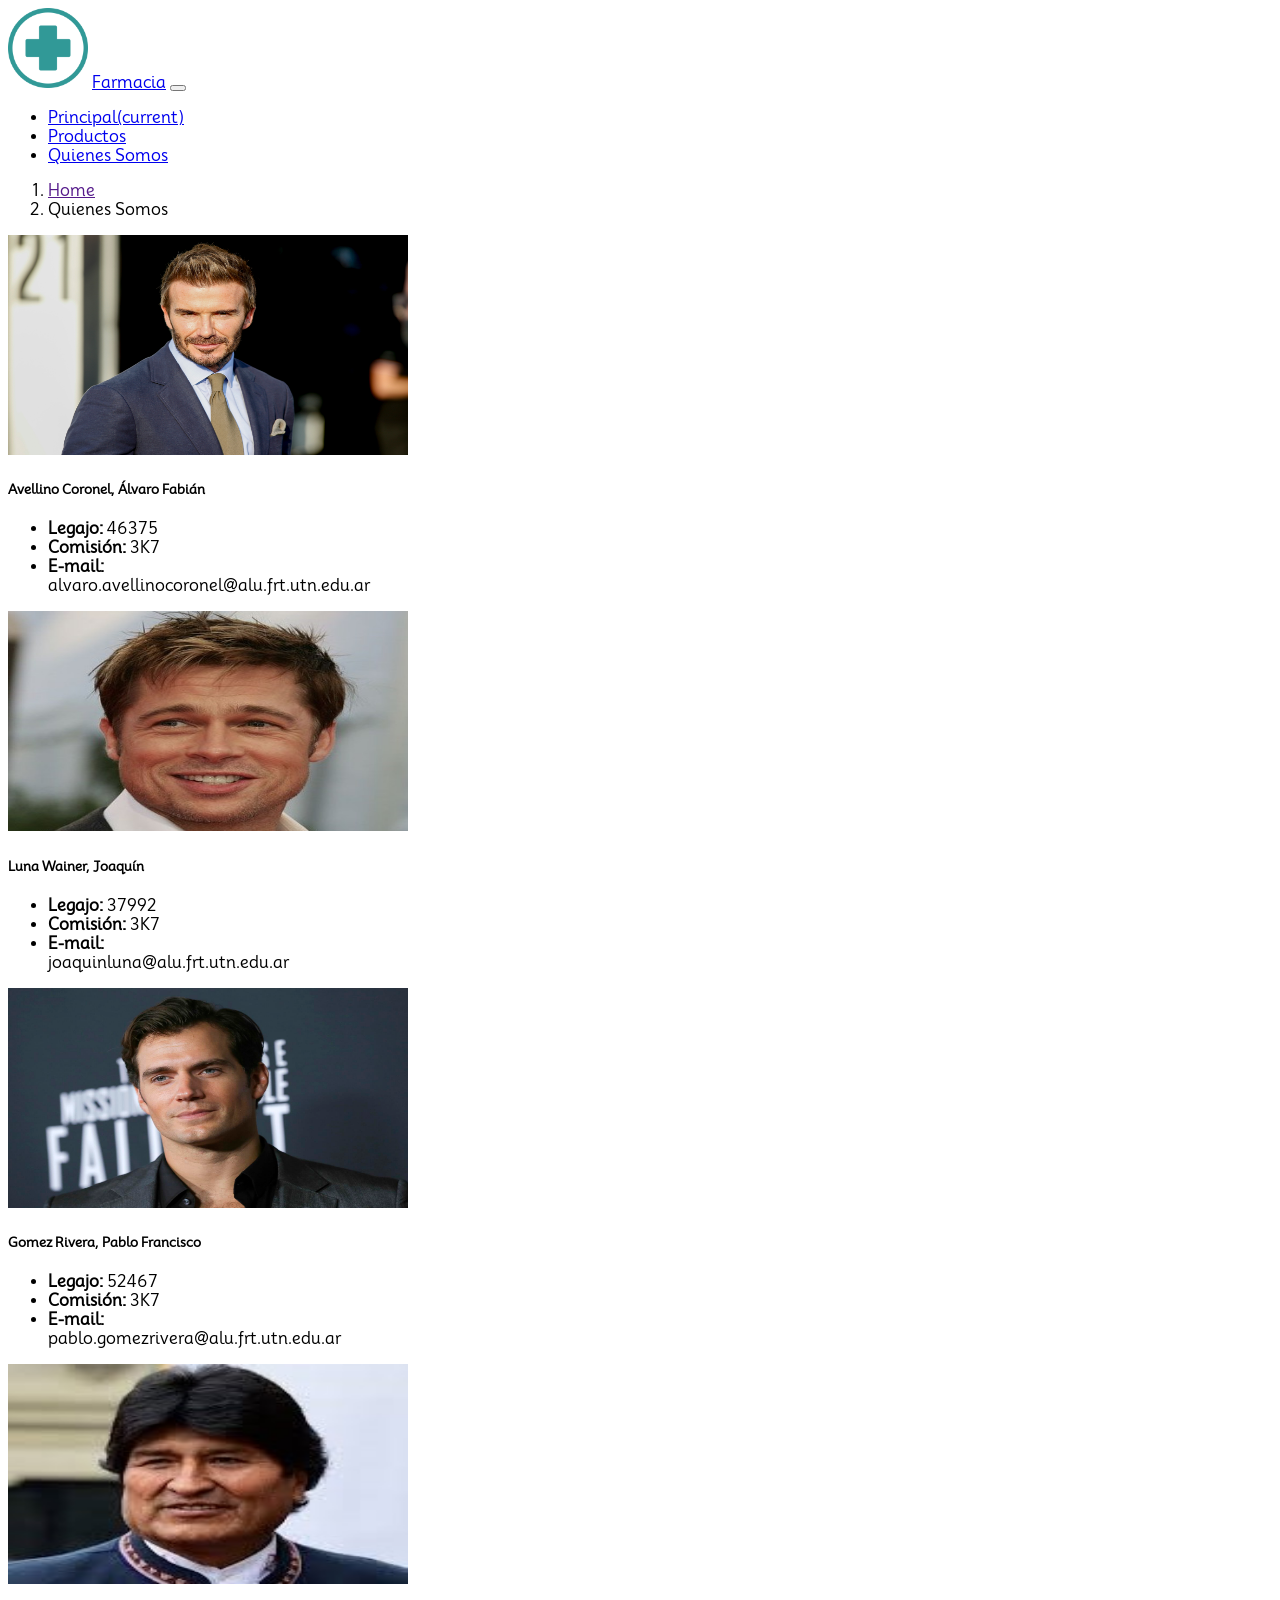
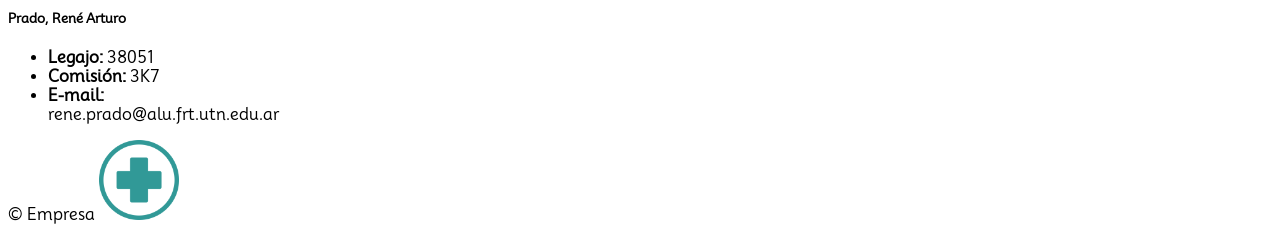
<file: quienesSomos.html>
<!DOCTYPE html>
<html lang="en">
  <head>
    <title>Quienes somos</title>
    <!-- Required meta tags -->
    <meta charset="utf-8" />
    <meta
      name="viewport"
      content="width=device-width, initial-scale=1, shrink-to-fit=no"
    />

    <!-- Bootstrap CSS v5.2.1 -->
    <!--<link href="https://cdn.jsdelivr.net/npm/bootstrap@5.2.1/dist/css/bootstrap.min.css" rel="stylesheet"-->
    <link
      rel="stylesheet"
      href="https://bootswatch.com/5/cyborg/bootstrap.min.css"
    />
    <!-- integrity="sha384-iYQeCzEYFbKjA/T2uDLTpkwGzCiq6soy8tYaI1GyVh/UjpbCx/TYkiZhlZB6+fzT" crossorigin="anonymous">-->
    <link href="estilos.css" rel="stylesheet" />
    <link rel="preconnect" href="https://fonts.googleapis.com" />
    <link rel="preconnect" href="https://fonts.gstatic.com" crossorigin />
    <link
      href="https://fonts.googleapis.com/css2?family=Mooli&display=swap"
      rel="stylesheet"
    />
  </head>

  <body>
    <header>
      <nav
        class="navbar navbar-expand-sm navbar-light bg-white border border-dark"
      >
        <div class="container-fluid">
          <img src="img/logo.png" alt="Imagen" width="80 px" />
          <a class="navbar-brand me-auto" href="index.html">Farmacia</a>
          <button
            class="navbar-toggler d-lg-none"
            type="button"
            data-bs-toggle="collapse"
            data-bs-target="#collapsibleNavId"
            aria-controls="collapsibleNavId"
            aria-expanded="false"
            aria-label="Toggle navigation"
          >
            <span class="navbar-toggler-icon"></span>
          </button>
          <div class="collapse navbar-collapse" id="collapsibleNavId">
            <ul class="navbar-nav ms-auto mt-3 mb-2">
              <li class="nav-item">
                <a class="nav-link" href="index.html" aria-current="page"
                  >Principal<span class="visually-hidden">(current)</span></a
                >
              </li>
              <li class="nav-item">
                <a class="nav-link" href="productos.html">Productos</a>
              </li>
              <li class="nav-item">
                <a class="nav-link active bg-info" href="quienesSomos.html"
                  >Quienes Somos</a
                >
              </li>
            </ul>
          </div>
        </div>
      </nav>

      <nav aria-label="breadcrumb">
        <ol class="breadcrumb border border-dark border-1">
          <li class="breadcrumb-item"><a href="">Home</a></li>
          <li class="breadcrumb-item active" aria-current="page">
            Quienes Somos
          </li>
        </ol>
      </nav>
    </header>
    <main>
      <div class="container">
        <div class="row justify-content-center">
          <div class="col-lg-3 col-md-6 col-sm-12 pb-4">
            <div class="card" style="width: 18em">
              <img
                src="img/aboutus/beckham.jpg"
                class="card-img-top"
                alt="Alvaro Avellino"
                width="400px"
                height="220px"
              />
              <div class="card-body">
                <h5 class="card-title text-center">
                  Avellino Coronel, Álvaro Fabián
                </h5>
                <ul class="list-group list-group-flush">
                  <li class="list-group-item">
                    <strong>Legajo:</strong> 46375
                  </li>
                  <li class="list-group-item">
                    <strong>Comisión:</strong> 3K7
                  </li>
                  <li class="list-group-item">
                    <strong>E-mail:</strong>
                    alvaro.avellinocoronel@alu.frt.utn.edu.ar
                  </li>
                </ul>
              </div>
            </div>
          </div>
          <div class="col-lg-3 col-md-6 col-sm-12">
            <div class="card pb-4" style="width: 18rem">
              <img
                src="img/aboutus/brad-pitt.jpg"
                class="card-img-top"
                alt="Joaquin Luna Wainer"
                width="400px"
                height="220px"
              />
              <div class="card-body">
                <h5 class="card-title text-center">Luna Wainer, Joaquín</h5>
                <ul class="list-group list-group-flush">
                  <li class="list-group-item">
                    <strong>Legajo:</strong> 37992
                  </li>
                  <li class="list-group-item">
                    <strong>Comisión:</strong> 3K7
                  </li>
                  <li class="list-group-item">
                    <strong>E-mail:</strong> joaquinluna@alu.frt.utn.edu.ar
                  </li>
                </ul>
              </div>
            </div>
          </div>
          <div class="col-lg-3 col-md-6 col-sm-12 mb-4">
            <div class="card" style="width: 18rem">
              <img
                src="img/aboutus/cavill.jpg"
                class="card-img-top"
                alt="Pablo Gomez Rivera"
                width="400px"
                height="220px"
              />
              <div class="card-body">
                <h5 class="card-title text-center">
                  Gomez Rivera, Pablo Francisco
                </h5>
                <ul class="list-group list-group-flush">
                  <li class="list-group-item">
                    <strong>Legajo:</strong> 52467
                  </li>
                  <li class="list-group-item">
                    <strong>Comisión:</strong> 3K7
                  </li>
                  <li class="list-group-item">
                    <strong>E-mail:</strong>
                    pablo.gomezrivera@alu.frt.utn.edu.ar
                  </li>
                </ul>
              </div>
            </div>
          </div>
          <div class="col-lg-3 col-md-6 col-sm-12">
            <div class="card" style="width: 18rem">
              <img
                src="img/aboutus/evo.jpg"
                class="card-img-top"
                alt="Joaquin Luna Wainer"
                width="400px"
                height="220px"
              />
              <div class="card-body">
                <h5 class="card-title text-center">Prado, René Arturo</h5>
                <ul class="list-group list-group-flush">
                  <li class="list-group-item">
                    <strong>Legajo:</strong> 38051
                  </li>
                  <li class="list-group-item">
                    <strong>Comisión:</strong> 3K7
                  </li>
                  <li class="list-group-item">
                    <strong>E-mail:</strong>
                    rene.prado@alu.frt.utn.edu.ar
                  </li>
                </ul>
              </div>
            </div>
          </div>
        </div>
      </div>
    </main>
    <footer class="container-fluid border-dark border-top mt-5">
      <div class="mt-3">
        <span>© Empresa</span>
        <img src="img/logo.png" alt="Imagen" width="80 px" class="float-end" />
      </div>
    </footer>
    <!-- Bootstrap JavaScript Libraries -->
    <script
      src="https://cdn.jsdelivr.net/npm/@popperjs/core@2.11.6/dist/umd/popper.min.js"
      integrity="sha384-oBqDVmMz9ATKxIep9tiCxS/Z9fNfEXiDAYTujMAeBAsjFuCZSmKbSSUnQlmh/jp3"
      crossorigin="anonymous"
    ></script>

    <script
      src="https://cdn.jsdelivr.net/npm/bootstrap@5.2.1/dist/js/bootstrap.min.js"
      integrity="sha384-7VPbUDkoPSGFnVtYi0QogXtr74QeVeeIs99Qfg5YCF+TidwNdjvaKZX19NZ/e6oz"
      crossorigin="anonymous"
    ></script>
  </body>
</html>
</file>
<file: estilos.css>
header{
    font-family: 'Mooli', sans-serif;
}
main{
    font-family: 'Mooli', sans-serif;
}
footer{
    
        font-family: 'Mooli', sans-serif;
    
}
</file>
